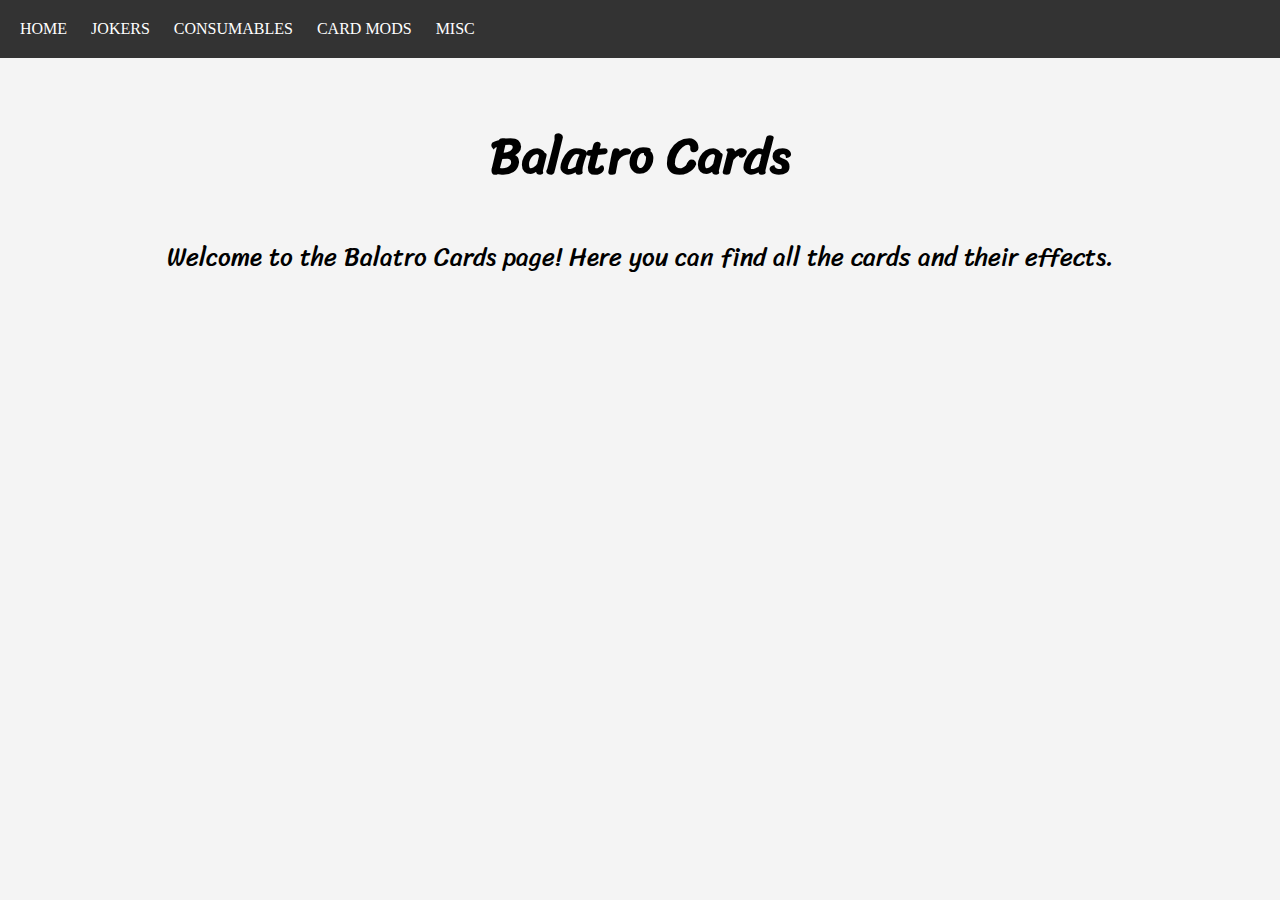
<file: index.html>
<!DOCTYPE html>
<html lang="en">
    <head>
        <meta charset="UTF-8">
        <meta name="viewport" content="width=device-width, initial-scale=1.0">
        <title>Balatro Cards</title>
        <link rel="stylesheet" href="css/styles.css">
        <link rel="preconnect" href="https://fonts.googleapis.com">
        <link rel="preconnect" href="https://fonts.gstatic.com" crossorigin>
        <link href="https://fonts.googleapis.com/css2?family=Nova+Mono&family=Sriracha&family=VT323&display=swap" rel="stylesheet">
    </head>
    <body>
        <nav>
            <ul>
                <li><a href="index.html">HOME</a></li>
                <li><a href="jokers.html">JOKERS</a></li>
                <li><a href="consumables.html">CONSUMABLES</a></li>
                <li><a href="cards.html">CARD MODS</a></li>
                <li><a href="msc.html">MISC</a></li>
            </ul>
        </nav>
        <header>
            <h1>Balatro Cards</h1>
            <p>Welcome to the Balatro Cards page! Here you can find all the cards and their effects.</p>
        </header>
        <main>
            
        </main>
    </body>
</html>
</file>
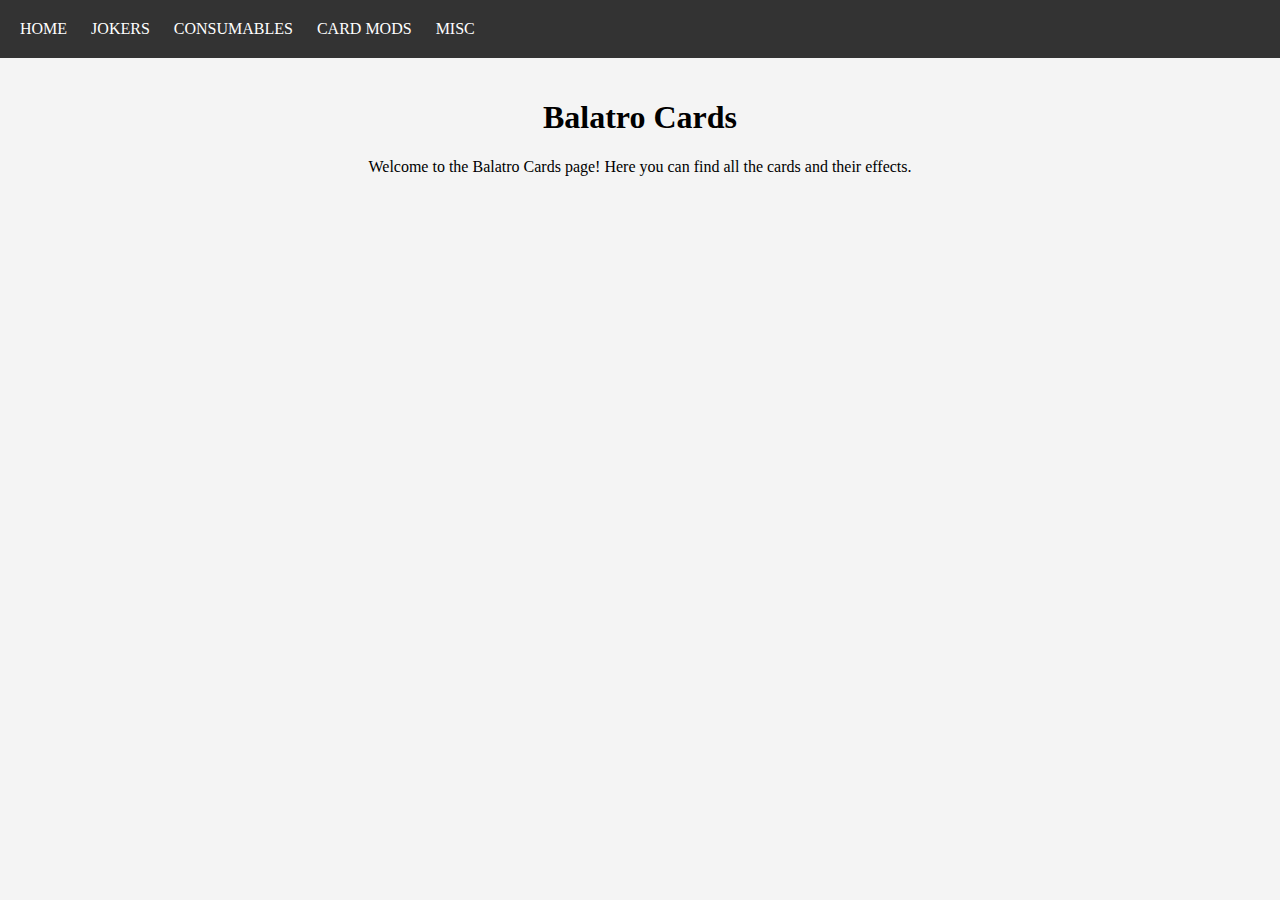
<file: Backup of Original Design/index.html>
<!DOCTYPE html>
<html lang="en">
    <head>
        <meta charset="UTF-8">
        <meta name="viewport" content="width=device-width, initial-scale=1.0">
        <title>Balatro Cards</title>
        <link rel="stylesheet" href="css/styles.css">
    </head>
    <body>
        <nav>
            <ul>
                <li><a href="index.html">HOME</a></li>
                <li><a href="jokers.html">JOKERS</a></li>
                <li><a href="consumables.html">CONSUMABLES</a></li>
                <li><a href="cards.html">CARD MODS</a></li>
                <li><a href="msc.html">MISC</a></li>
            </ul>
        </nav>
        <header>
            <h1>Balatro Cards</h1>
            <p>Welcome to the Balatro Cards page! Here you can find all the cards and their effects.</p>
        </header>
        <main>
            
        </main>
    </body>
</html>
</file>
<file: css/styles.css>
/* styles.css */
/* General styles */
:root{
    --navbarbgcolor: #333;
}
/* Nav bar styles */
nav {
    background-color: var(--navbarbgcolor);
    color: white;
    padding: 10px;
}

nav ul {
    list-style-type: none;
    margin: 0;
    padding: 10px;
}

nav ul li {
    display: inline;
    margin-right: 20px;
}

nav ul li a {
    color: white;
    text-decoration: none;
}

nav ul li a:hover {
    text-decoration: underline;
}

nav ul li a:visited {
    color: white;
}

/* Body styles */
body {
    margin: 0;
    padding: 0;
    background-color: #f4f4f4;
}

/* Header styles */
header {
    padding: 20px;
    text-align: center;
    font-family: "Sriracha", cursive;
}

header h1 {
    font-size: 50px;
}

header p {
    font-size: 25px;
}

main {
    padding: 20px;
}

/* Consumable Section Headers */
.section-header {
    font-size: 40px;
    margin-bottom: 20px;
    text-align: center;
    font-family: "Sriracha", cursive;
}
</file>
<file: Backup of Original Design/css/styles.css>
/* styles.css */
/* General styles */
:root{
    --navbarbgcolor: #333;
}
/* Nav bar styles */
nav {
    background-color: var(--navbarbgcolor);
    color: white;
    padding: 10px;
}

nav ul {
    list-style-type: none;
    margin: 0;
    padding: 10px;
}

nav ul li {
    display: inline;
    margin-right: 20px;
}

nav ul li a {
    color: white;
    text-decoration: none;
}

nav ul li a:hover {
    text-decoration: underline;
}

nav ul li a:visited {
    color: white;
}

/* Body styles */
body {
    margin: 0;
    padding: 0;
    background-color: #f4f4f4;
}

/* Header styles */
header {
    padding: 20px;
    text-align: center;
}

main {
    padding: 20px;
}
</file>
